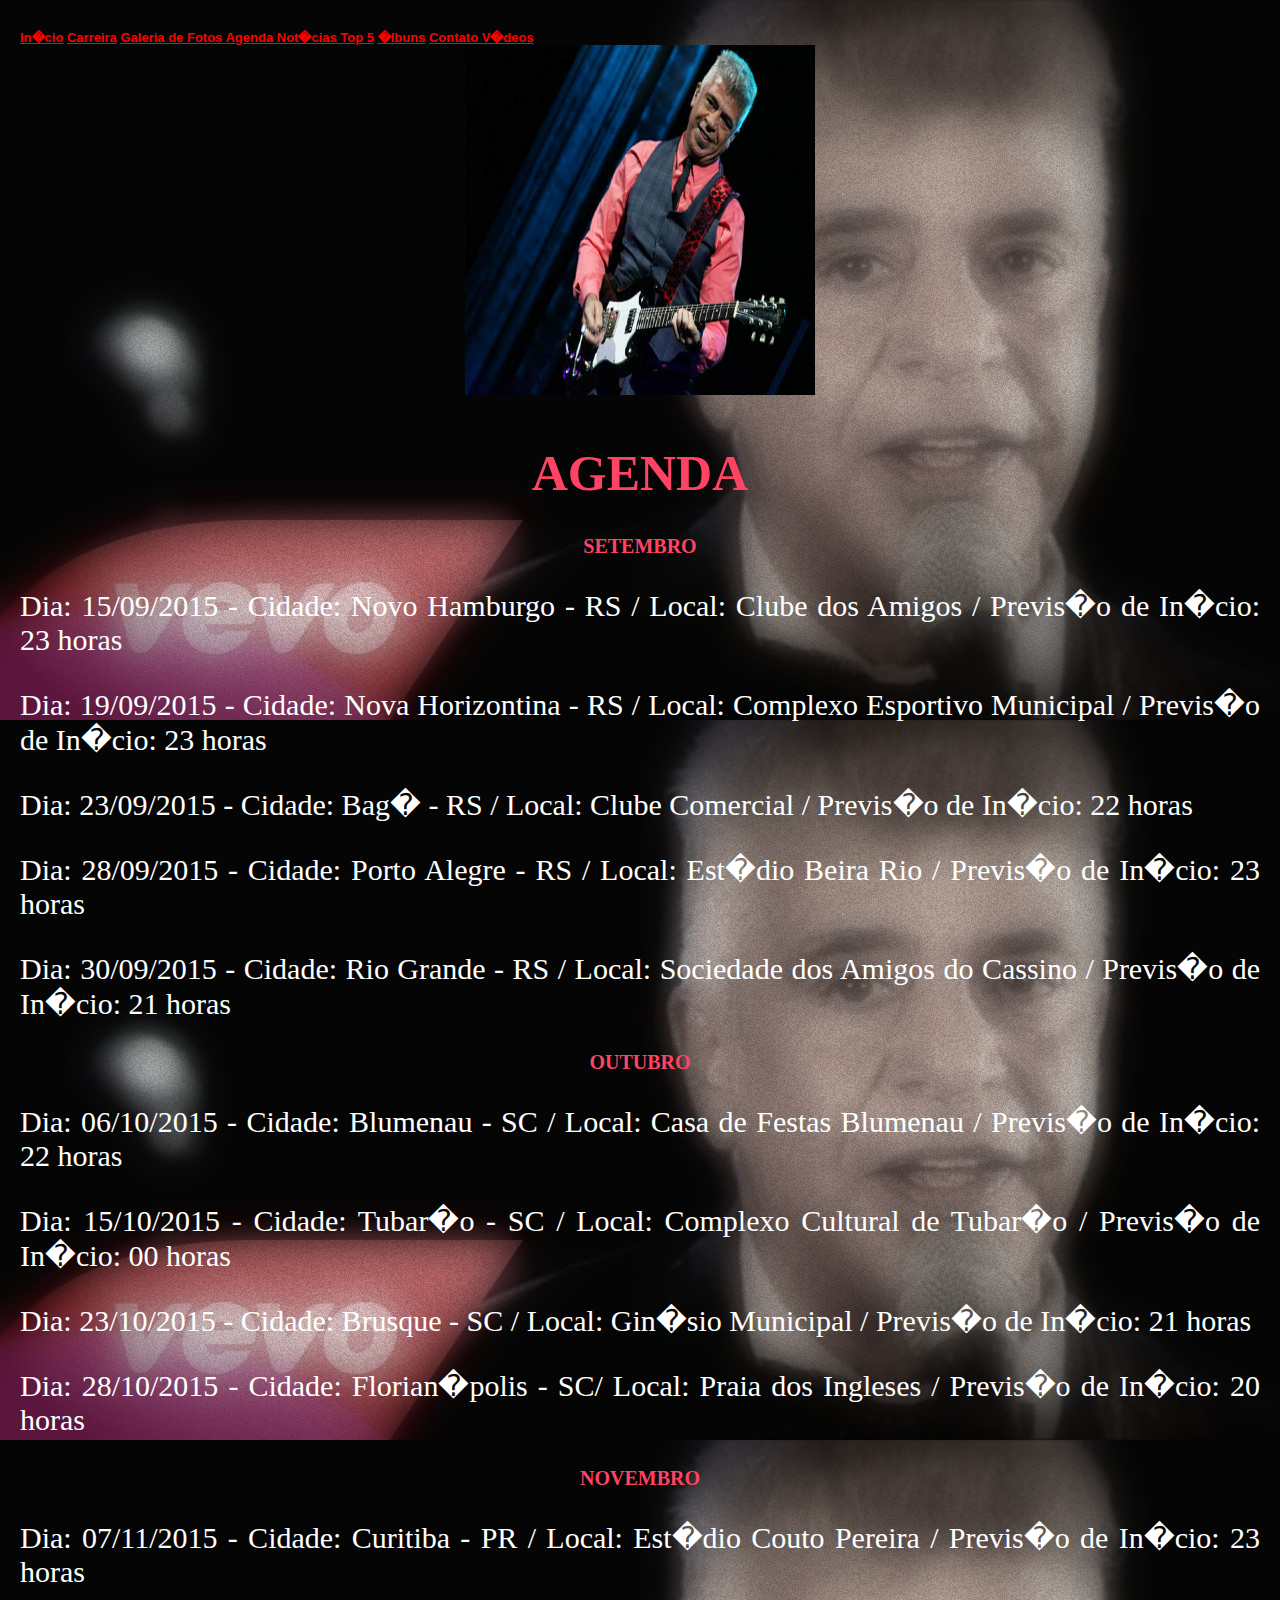
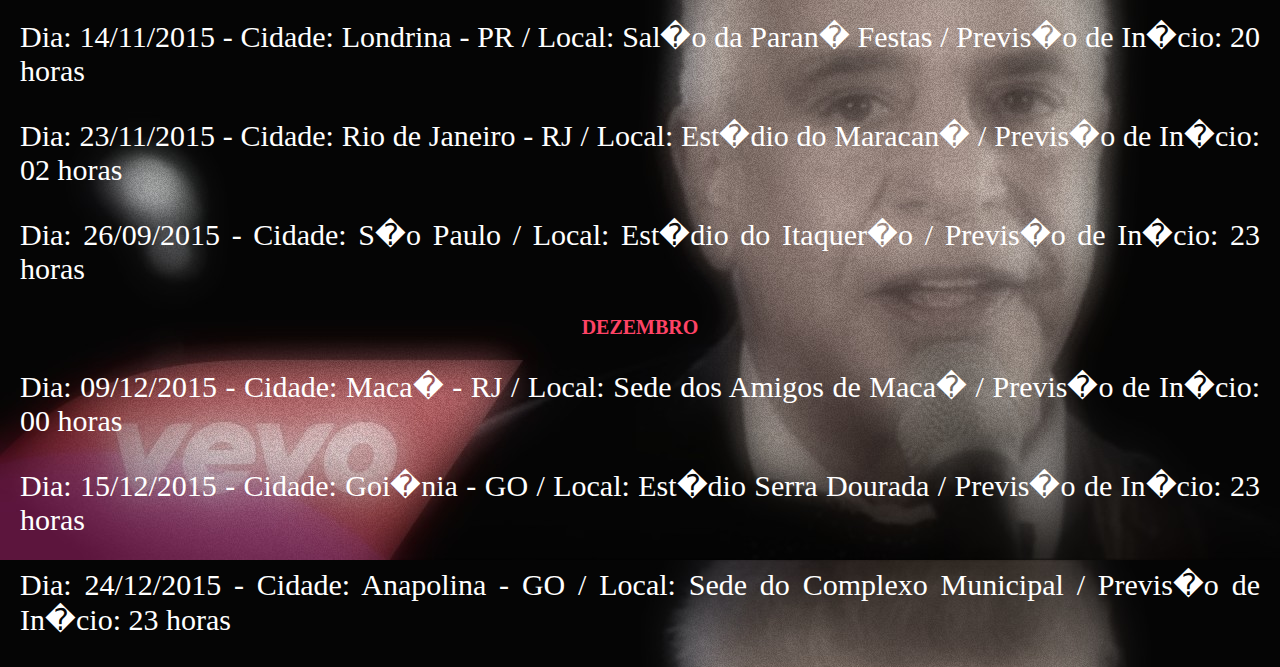
<file: age.html>
<html>


			
	<body background = "vevo.jpg" bgProperties="fixed" background-repeat="no repeat">
		
		<link rel = "stylesheet" type = "text/css"
			href = "estilolulu.css" />


				<a href="index.html">In�cio</a>		
				<a href="car.html">Carreira</a> 
				<a href="gal.html"> Galeria de Fotos </a>
				<a href="age.html"> Agenda </a>
				<a href="not.html" > Not�cias </a>
				<a href="top.html">Top 5</a>
				<a href="alb.html">�lbuns</a>
				<a href="cont.html" > Contato </a>
				<a href="vid.html">V�deos</a>
				
				
		<center> <img src="lulu4.jpg" width="350" height="350" alt="Lulu Santos" />
		

		
		</br>
		</br>
		
		
		
          
												
		<h1> AGENDA </h1>
		
				<align='center'> <script language="JavaScript" src="http://www.artestilo.eu/calendarios/js/26.js"> </align> </script>

		<h3> <font color = "#FE4365" > SETEMBRO </font>   </h3>
		
			<p> Dia: 15/09/2015 - Cidade: Novo Hamburgo - RS / Local: Clube dos Amigos / Previs�o de In�cio: 23 horas </p>
			<p> Dia: 19/09/2015 - Cidade: Nova Horizontina - RS / Local: Complexo Esportivo Municipal / Previs�o de In�cio: 23 horas </p>
			<p> Dia: 23/09/2015 - Cidade: Bag� - RS / Local: Clube Comercial / Previs�o de In�cio: 22 horas </p>
			<p> Dia: 28/09/2015 - Cidade: Porto Alegre - RS / Local: Est�dio Beira Rio / Previs�o de In�cio: 23 horas </p>
			<p> Dia: 30/09/2015 - Cidade: Rio Grande - RS / Local: Sociedade dos Amigos do Cassino / Previs�o de In�cio: 21 horas </p>
			
			
		<h3> <font color = "#FE4365"> OUTUBRO </font> </h3>
		
			<p> Dia: 06/10/2015 - Cidade: Blumenau - SC / Local: Casa de Festas Blumenau / Previs�o de In�cio: 22 horas </p>
			<p> Dia: 15/10/2015 - Cidade: Tubar�o - SC / Local: Complexo Cultural de Tubar�o / Previs�o de In�cio: 00 horas </p>
			<p> Dia: 23/10/2015 - Cidade: Brusque - SC / Local: Gin�sio Municipal / Previs�o de In�cio: 21 horas </p>
			<p> Dia: 28/10/2015 - Cidade: Florian�polis - SC/ Local: Praia dos Ingleses / Previs�o de In�cio: 20 horas </p>
			
			</hr>
		<h3> <font color = "#FE4365"> NOVEMBRO </font> </h3>
		
			<p> Dia: 07/11/2015 - Cidade: Curitiba - PR / Local: Est�dio Couto Pereira / Previs�o de In�cio: 23 horas </p>
			<p> Dia: 14/11/2015 - Cidade: Londrina - PR / Local: Sal�o da Paran� Festas / Previs�o de In�cio: 20 horas </p>
			<p> Dia: 23/11/2015 - Cidade: Rio de Janeiro - RJ / Local: Est�dio do Maracan� / Previs�o de In�cio: 02 horas </p>
			<p> Dia: 26/09/2015 - Cidade: S�o Paulo / Local: Est�dio do Itaquer�o / Previs�o de In�cio: 23 horas </p>
			
			</hr>
		<h3> <font color = "#FE4365"> DEZEMBRO </font> </h3>
		
			<p> Dia: 09/12/2015 - Cidade: Maca� - RJ / Local: Sede dos Amigos de Maca� / Previs�o de In�cio: 00 horas </p>
			<p> Dia: 15/12/2015 - Cidade: Goi�nia - GO / Local: Est�dio Serra Dourada / Previs�o de In�cio: 23 horas </p>
			<p> Dia: 24/12/2015 - Cidade: Anapolina - GO / Local: Sede do Complexo Municipal / Previs�o de In�cio: 23 horas </p>








		
		




</html>
</file>
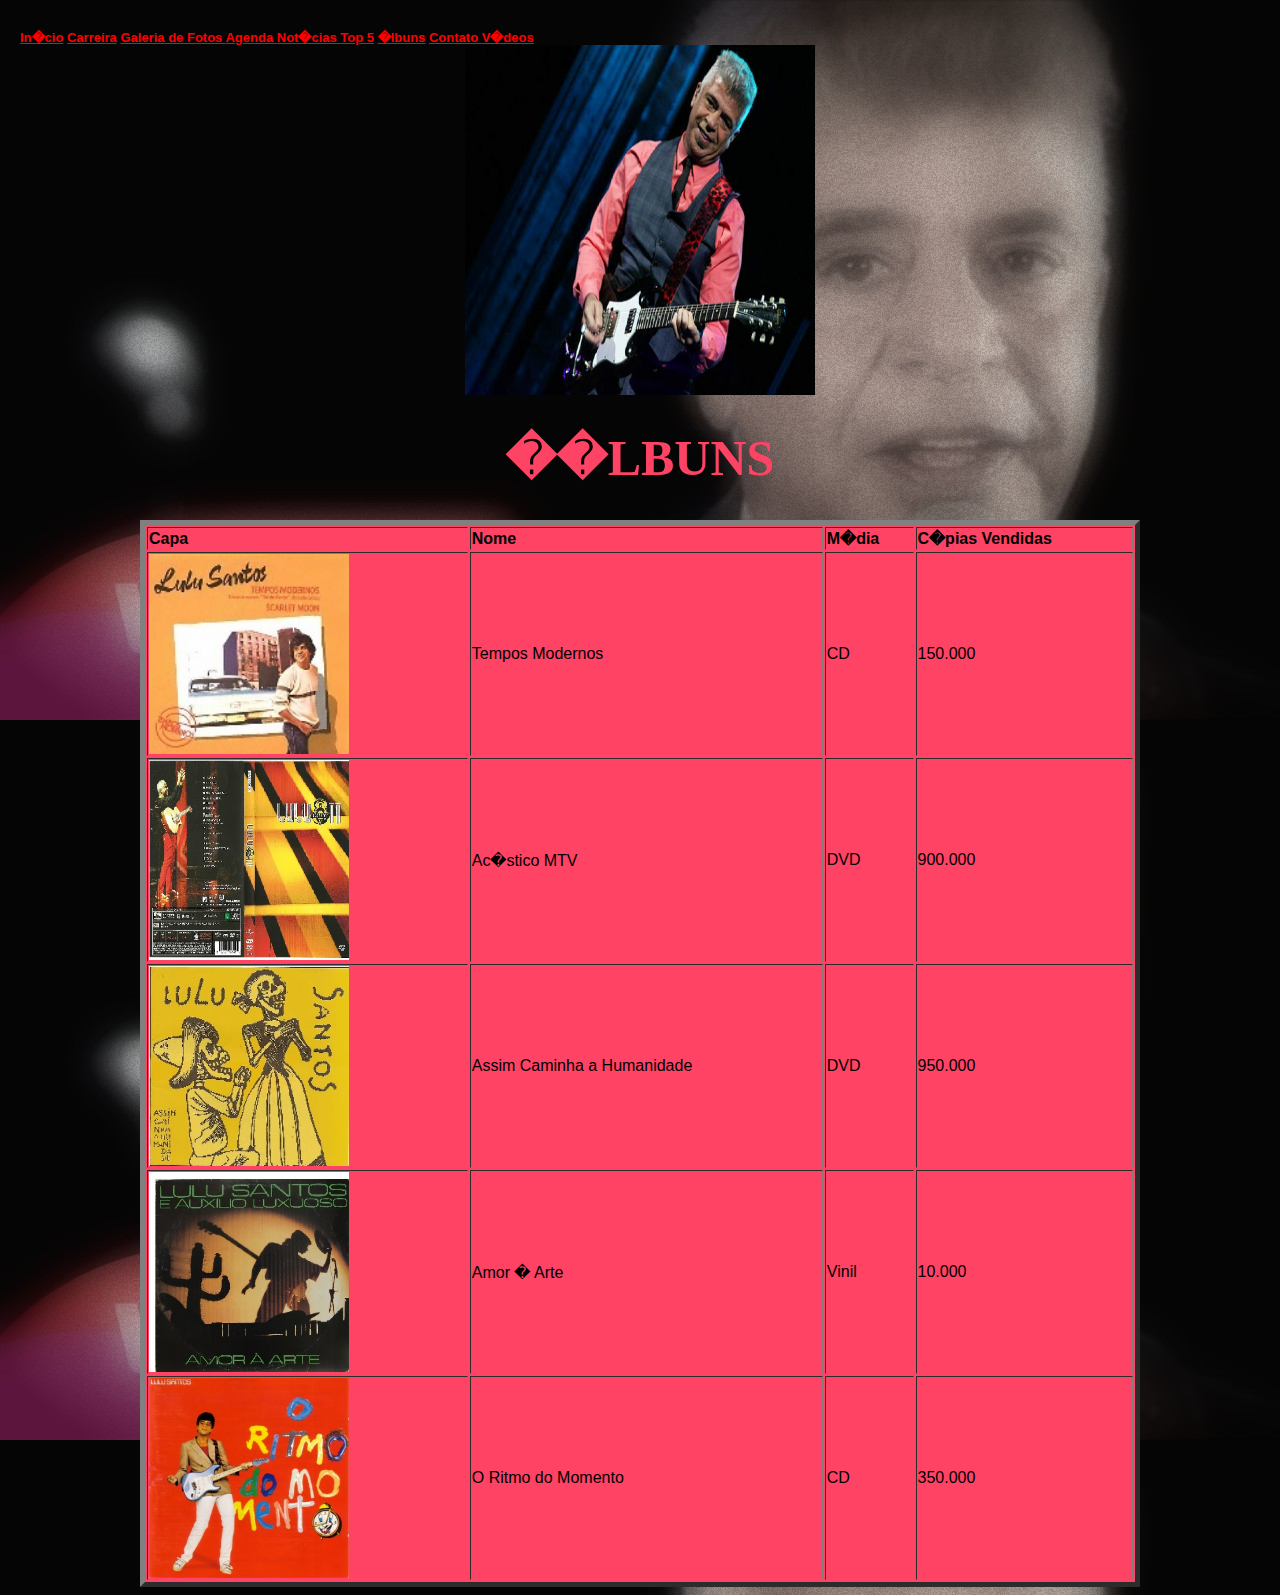
<file: alb.html>
<html>



	<body background = "vevo.jpg" bgProperties="fixed" background-repeat="no repeat">
			
			
<link rel = "stylesheet" type = "text/css"
			href = "estilolulu.css" />
			





<a href="index.html">In�cio</a>		
				<a href="car.html">Carreira</a> 
				<a href="gal.html"> Galeria de Fotos </a>
				<a href="age.html"> Agenda </a>
				<a href="not.html" > Not�cias </a>
				<a href="top.html">Top 5</a>
				<a href="alb.html">�lbuns</a>
				<a href="cont.html" > Contato </a>
				<a href="vid.html">V�deos</a>
				
		<center> <img src="lulu4.jpg" width="350" height="350" alt="Lulu Santos" />
		


<h1> ��LBUNS </h1>
					
														
							<table border = "5" width = "1000px" height = "250px" bgcolor = #FE4365>
							
						<tr>
					

							<td> <b> Capa </b> </td>
							<td> <b> Nome </b> </td>
							<td> <b> M�dia </b> </td>
							<td> <b> C�pias Vendidas </b> </td>


						</tr>
						
						
						<tr>
						
						<td> <img src="tempos.jpg" width="200" height="200" </td>
						<td> Tempos Modernos </td>
						<td> CD </td> 
						<td> 150.000 </td>
						
						</tr>
						
						
						<tr> 
						<td> <img src="acust.jpg" width="200" height="200" </td>
						<td> Ac�stico MTV </td>
						<td> DVD </td>
						<td> 900.000 </td>
						
						</tr>
						
						
						<tr> 
						<td> <img src="assim.jpg" width="200" height="200" </td>
						<td> Assim Caminha a Humanidade </td>
						<td> DVD </td>
						<td> 950.000 </td>
						
						</tr>
						
						<tr>
						<td> <img src="amor.jpg" width="200" height="200" </td>
						<td> Amor � Arte </td>
						<td> Vinil </td>
						<td> 10.000 </td>
						
						</tr>
						<td> <img src="rit.jpg" width="200" height="200" </td>
						<td> O Ritmo do Momento </td>
						<td> CD </td>
						<td> 350.000 </td>
								
									
						</tr>
						
</body>
						
</html>
</file>
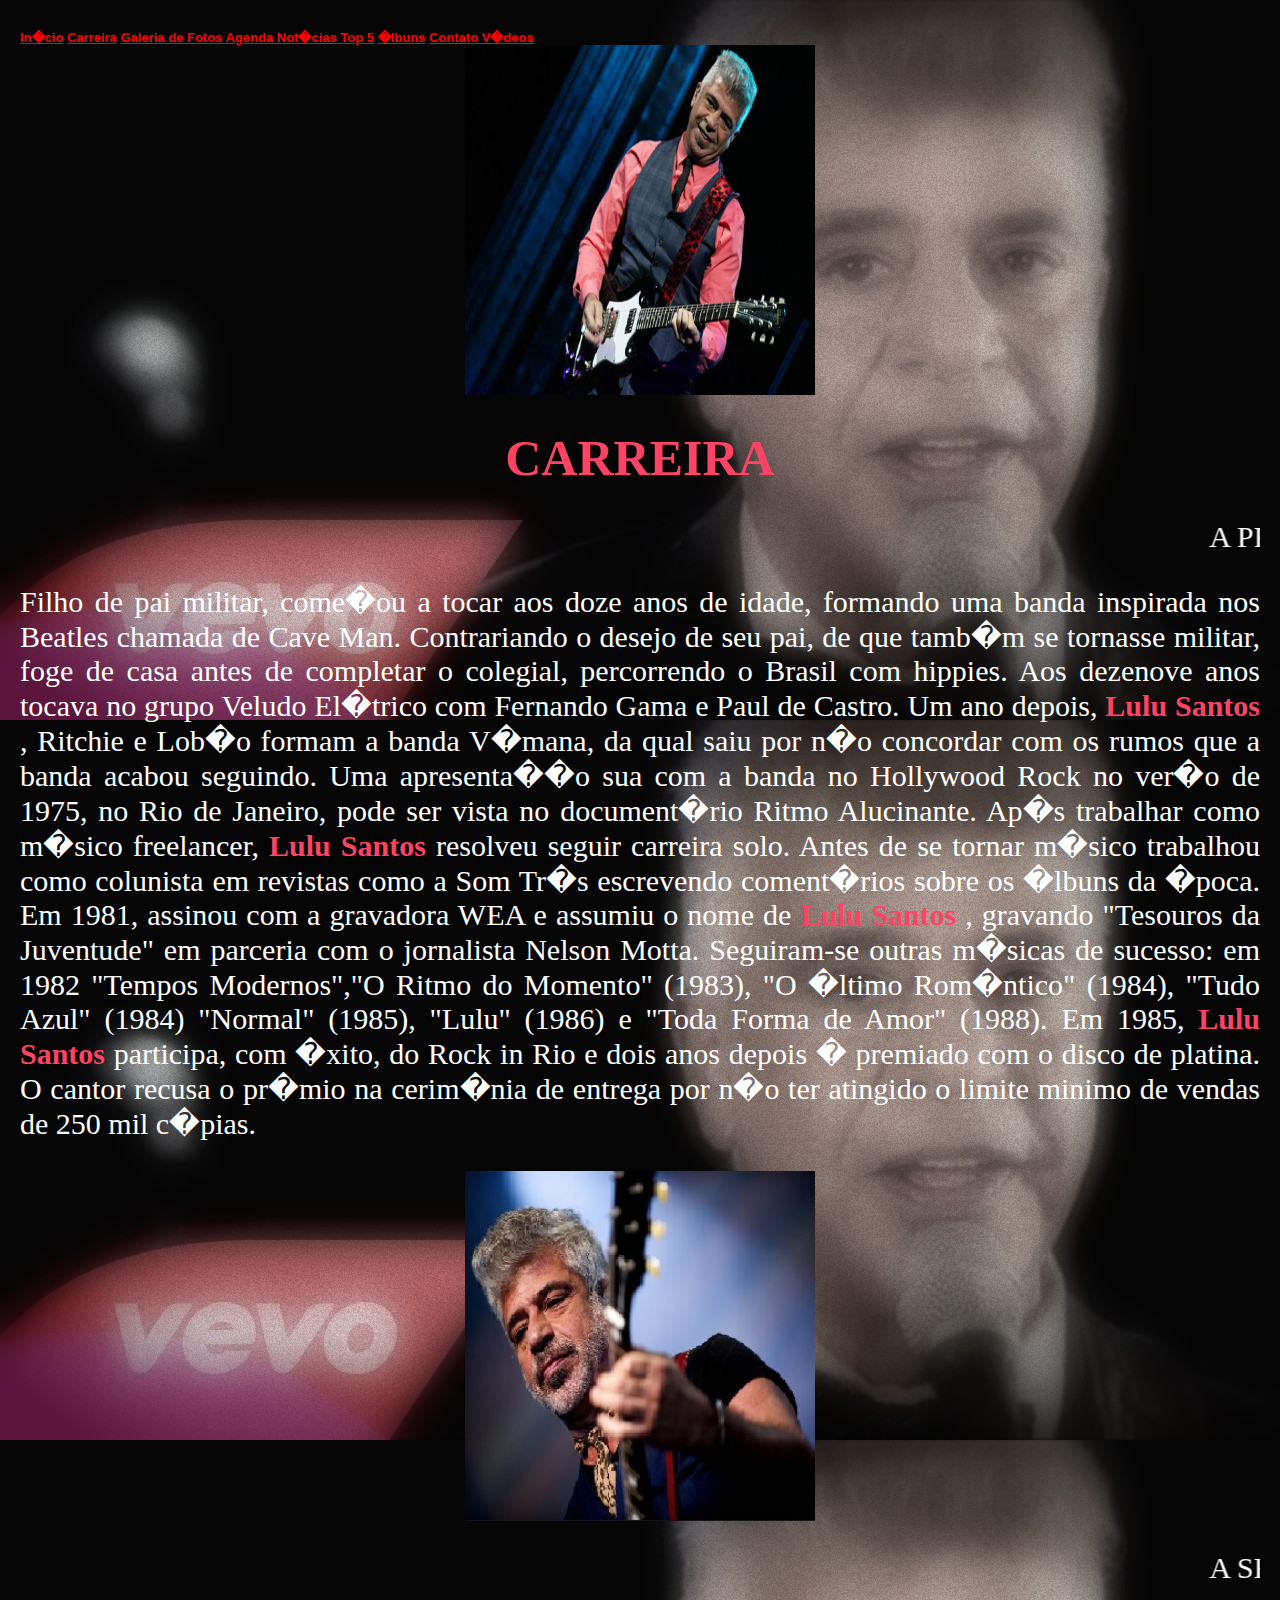
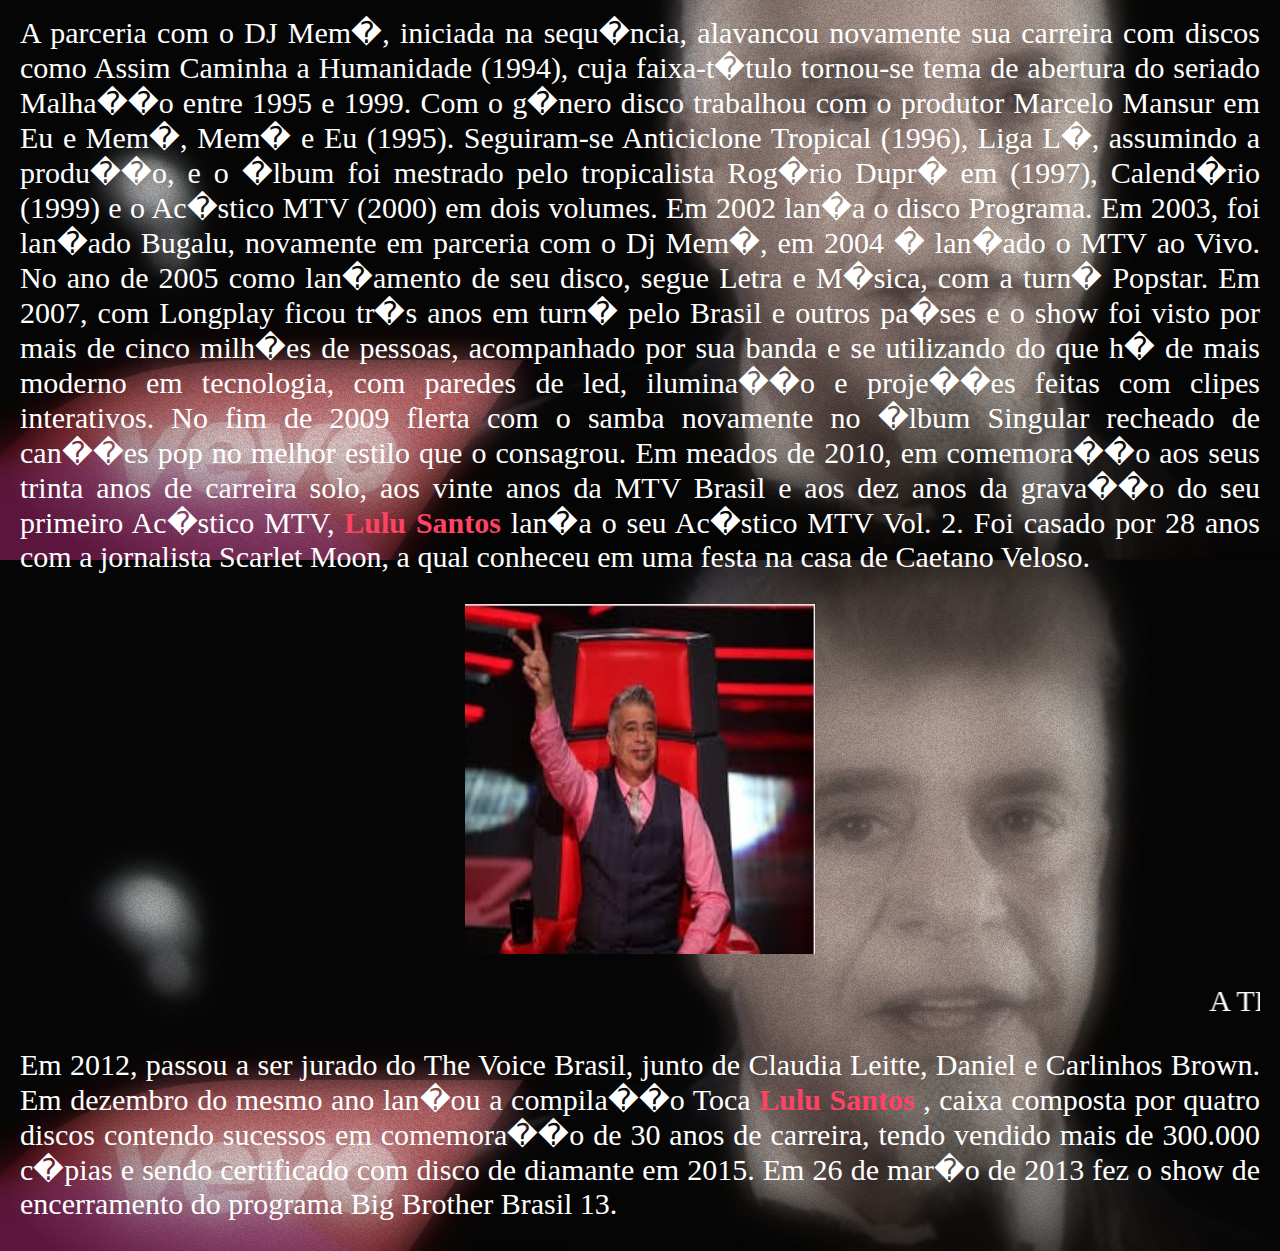
<file: car.html>
<html>

	


	<body background = "vevo.jpg" bgProperties="fixed" background-repeat="no repeat">

<link rel = "stylesheet" type = "text/css"
			href = "estilolulu.css" />
			


	
<a href="index.html">In�cio</a>		
				<a href="car.html">Carreira</a> 
				<a href="gal.html"> Galeria de Fotos </a>
				<a href="age.html"> Agenda </a>
				<a href="not.html" > Not�cias </a>
				<a href="top.html">Top 5</a>
				<a href="alb.html">�lbuns</a>
				<a href="cont.html" > Contato </a>
				<a href="vid.html">V�deos</a>
				
				
		<center> <img src="lulu4.jpg" width="350" height="350" alt="Lulu Santos" />
		



		
							
				
<h1> CARREIRA </h1>

				<p>  <marquee> A PRIMEIRA FASE: </marquee> </p>


				<p> Filho de pai militar, come�ou a tocar aos doze anos de idade, formando uma banda inspirada nos Beatles chamada de Cave Man. 
					Contrariando o desejo de seu pai, de que tamb�m se tornasse militar, foge de casa antes de completar o colegial, percorrendo o Brasil com hippies.
					Aos dezenove anos tocava no grupo Veludo El�trico com Fernando Gama e Paul de Castro. 
					Um ano depois, <span class = "lulu"> Lulu Santos </span> , Ritchie e Lob�o formam a banda V�mana, da qual saiu por n�o concordar
					com os rumos que a banda acabou seguindo. 
					Uma apresenta��o sua com a banda no Hollywood Rock no ver�o de 1975, no Rio de Janeiro, pode ser vista no document�rio Ritmo Alucinante.
					Ap�s trabalhar como m�sico freelancer, <span class = "lulu"> Lulu Santos </span>  resolveu seguir carreira solo.
					Antes de se tornar m�sico trabalhou como colunista em revistas como a Som Tr�s escrevendo coment�rios sobre os �lbuns da �poca.
					Em 1981, assinou com a gravadora WEA e assumiu o nome de <span class = "lulu"> Lulu Santos </span> , gravando "Tesouros da Juventude" em parceria com o jornalista Nelson Motta.
					Seguiram-se outras m�sicas de sucesso: em 1982 "Tempos Modernos","O Ritmo do Momento" (1983), "O �ltimo Rom�ntico" (1984), "Tudo Azul" (1984)
					"Normal" (1985), "Lulu" (1986) e "Toda Forma de Amor" (1988). 
					Em 1985, <span class = "lulu"> Lulu Santos </span> participa, com �xito, do Rock in Rio e dois anos depois � premiado com o disco de platina.
					O cantor recusa o pr�mio na cerim�nia de entrega por n�o ter atingido o limite minimo de vendas de 250 mil c�pias. </p>
				
				<center> <img src="fotolulu.jpg" width="350" height="350"
	
				
				
				
				</hr>
				
				<p>  <marquee> A SEGUNDA FASE: </marquee> </p>

				
				<p>  A parceria com o DJ Mem�, iniciada na sequ�ncia, alavancou novamente sua carreira com discos como Assim Caminha a Humanidade (1994),
					cuja faixa-t�tulo tornou-se tema de abertura do seriado Malha��o entre 1995 e 1999. 
					Com o g�nero disco trabalhou com o produtor Marcelo Mansur em Eu e Mem�, Mem� e Eu (1995).
					Seguiram-se Anticiclone Tropical (1996), Liga L�, assumindo a produ��o, e o �lbum foi mestrado pelo tropicalista Rog�rio Dupr� em (1997),
					Calend�rio (1999) e o Ac�stico MTV (2000) em dois volumes.
					Em 2002 lan�a o disco Programa. Em 2003, foi lan�ado Bugalu, novamente em parceria com o Dj Mem�, em 2004 � lan�ado o MTV ao Vivo. 
					No ano de 2005 como lan�amento de seu disco, segue Letra e M�sica, com a turn� Popstar. 
					Em 2007, com Longplay ficou tr�s anos em turn� pelo Brasil e outros pa�ses e o show foi visto por mais de cinco milh�es de pessoas,
					acompanhado por sua banda e se utilizando do que h� de mais moderno em tecnologia, com paredes de led,
					ilumina��o e proje��es feitas com clipes interativos.
					No fim de 2009 flerta com o samba novamente no �lbum Singular recheado de can��es pop no melhor estilo que o consagrou. 
					Em meados de 2010, em comemora��o aos seus trinta anos de carreira solo, aos vinte anos da MTV Brasil e aos dez anos da grava��o do
					seu primeiro Ac�stico MTV, <span class = "lulu"> Lulu Santos </span> lan�a o seu Ac�stico MTV Vol. 2.
					Foi casado por 28 anos com a jornalista Scarlet Moon, a qual conheceu em uma festa na casa de Caetano Veloso. </p>

 				<center> <img src="luluthe.jpg" width="350" height="350"
				
				</hr> 
				
				<p>  <marquee> A TERCEIRA FASE: </marquee> </p>

				
				<p> Em 2012, passou a ser jurado do The Voice Brasil, junto de Claudia Leitte, Daniel e Carlinhos Brown.
					Em dezembro do mesmo ano lan�ou a compila��o Toca <span class = "lulu">  Lulu Santos </span>, caixa composta por quatro discos contendo 
					sucessos em comemora��o de 30 anos de carreira, tendo vendido mais de 300.000 c�pias e sendo certificado com disco de diamante em 2015.
					Em 26 de mar�o de 2013 fez o show de encerramento do programa Big Brother Brasil 13. </p>



</body>


	
</html>
</file>
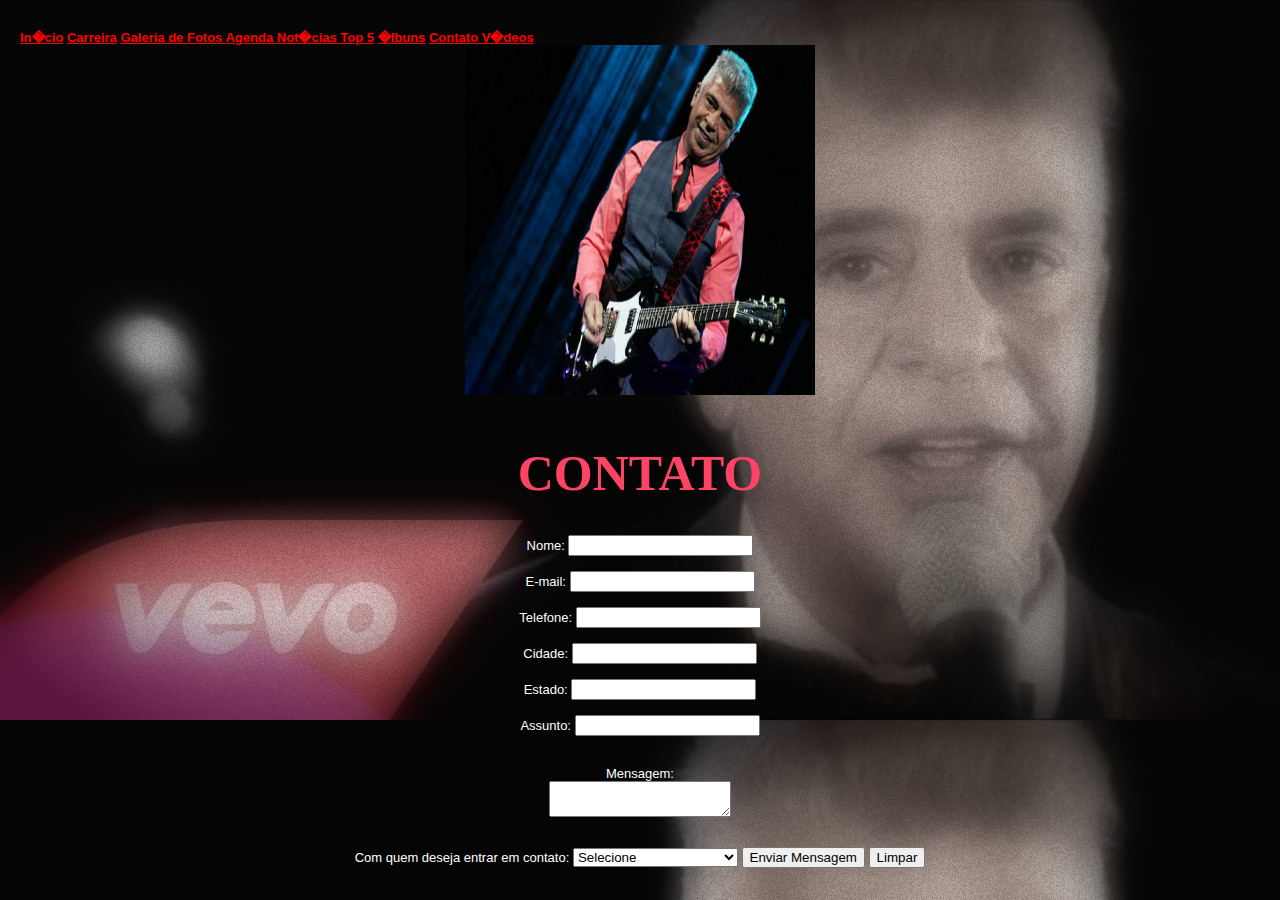
<file: cont.html>
<html>



	<body background = "vevo.jpg" bgProperties="fixed" background-repeat="no repeat">
			

			
			<link rel = "stylesheet" type = "text/css"
			href = "estilolulu.css" />

		
		
		


				<a href="index.html">In�cio</a>		
				<a href="car.html">Carreira</a> 
				<a href="gal.html"> Galeria de Fotos </a>
				<a href="age.html"> Agenda </a>
				<a href="not.html" > Not�cias </a>
				<a href="top.html">Top 5</a>
				<a href="alb.html">�lbuns</a>
				<a href="cont.html" > Contato </a>
				<a href="vid.html">V�deos</a>
				
		<center> <img src="lulu4.jpg" width="350" height="350" alt="Lulu Santos" />
		

		</br>
		</br>
	
		<h1> CONTATO </h1>
		
																<form action = "cont2.html">
												
																<font color = "white" > Nome: </font> <input type = "text" required id = "txtMensagem" /> <br />
																</br>
																
																<font color = "white" > E-mail: </font> <input type = "text" id = "txtEmail"  /> <br />
																</br>
																
																<font color = "white" > Telefone: </font> <input type = "text" required id = "txtData" /> <br />
																</br>
																
																<font color = "white" > Cidade: </font> <input type = "text" required id = "txtData" /> <br />
																</br>
																
																<font color = "white" > Estado: </font> <input type = "text" required id = "txtData" /> <br />
																</br>
																
																<font color = "white" > Assunto: </font> <input type = "text" required id = "txtData" /> <br />
																</br>
																</br>
																
																<font color = "white" > Mensagem: </font>
																</br>
																				
																<textarea></textarea><br/>

																
																</br>
																</br>
															
																
																<font color = "white" > Com quem deseja entrar em contato: </font>
				
																</hr> 
				
																<select id = "selSite">
				
																<option> <font color = "white" > Selecione </font> </option>
																<option> <font color = "white" > F� Clube </font> </option>
																<option> <font color = "white" > Shows </font> </option>
																<option> <font color = "white" > Produ��o </font></option>
																<option> <font color = "white" > Assessoria de Imprensa </font> </option>

				
																</select>
		
		
																		<input type = "submit" value = "Enviar Mensagem" />
																		<input type = "reset" value = "Limpar" />
		
		
		
																	</form>

		
		
		
		
		
		
		
		
		
		
		
		</body>









		
		
		
		
		
		
		</body>
		












</html>
</file>
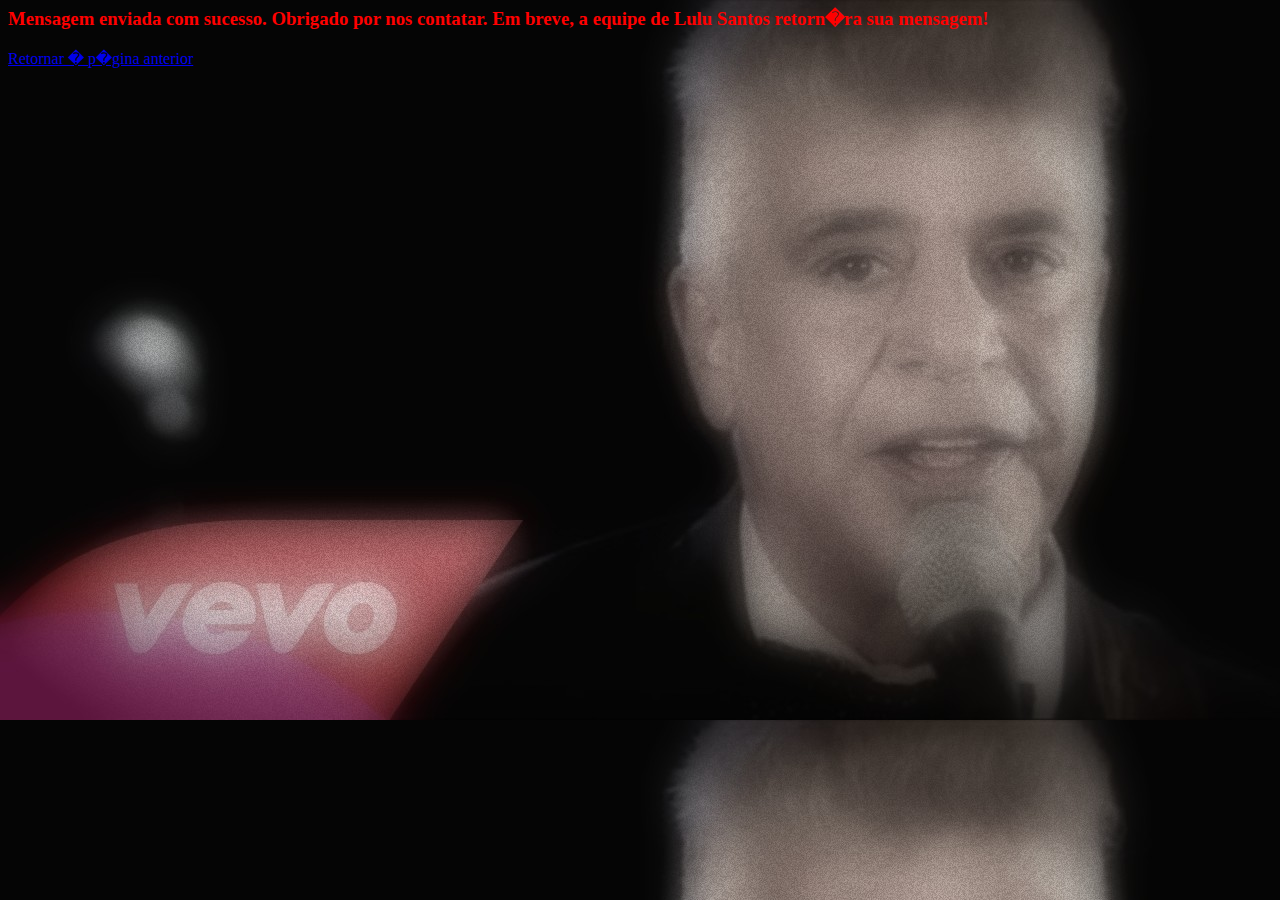
<file: cont2.html>
<html>



		<body background = "vevo.jpg">

		
		<h3> <font color = "red">  <b> Mensagem enviada com sucesso. Obrigado por nos contatar. Em breve, a equipe de <span class = "lulu"> Lulu Santos </span> retorn�ra sua mensagem! </font> </b>  </h3>
			<a href = "cont.html">Retornar � p�gina anterior </a>
		
		
	

		<!--
		
		<center> <img src="lulu8.jpg" width="250" height="250" alt="Lulu Santos" />

-->
		
		


		
		
		
		
		
		
		
		
		
		</body>
		








</html>
</file>
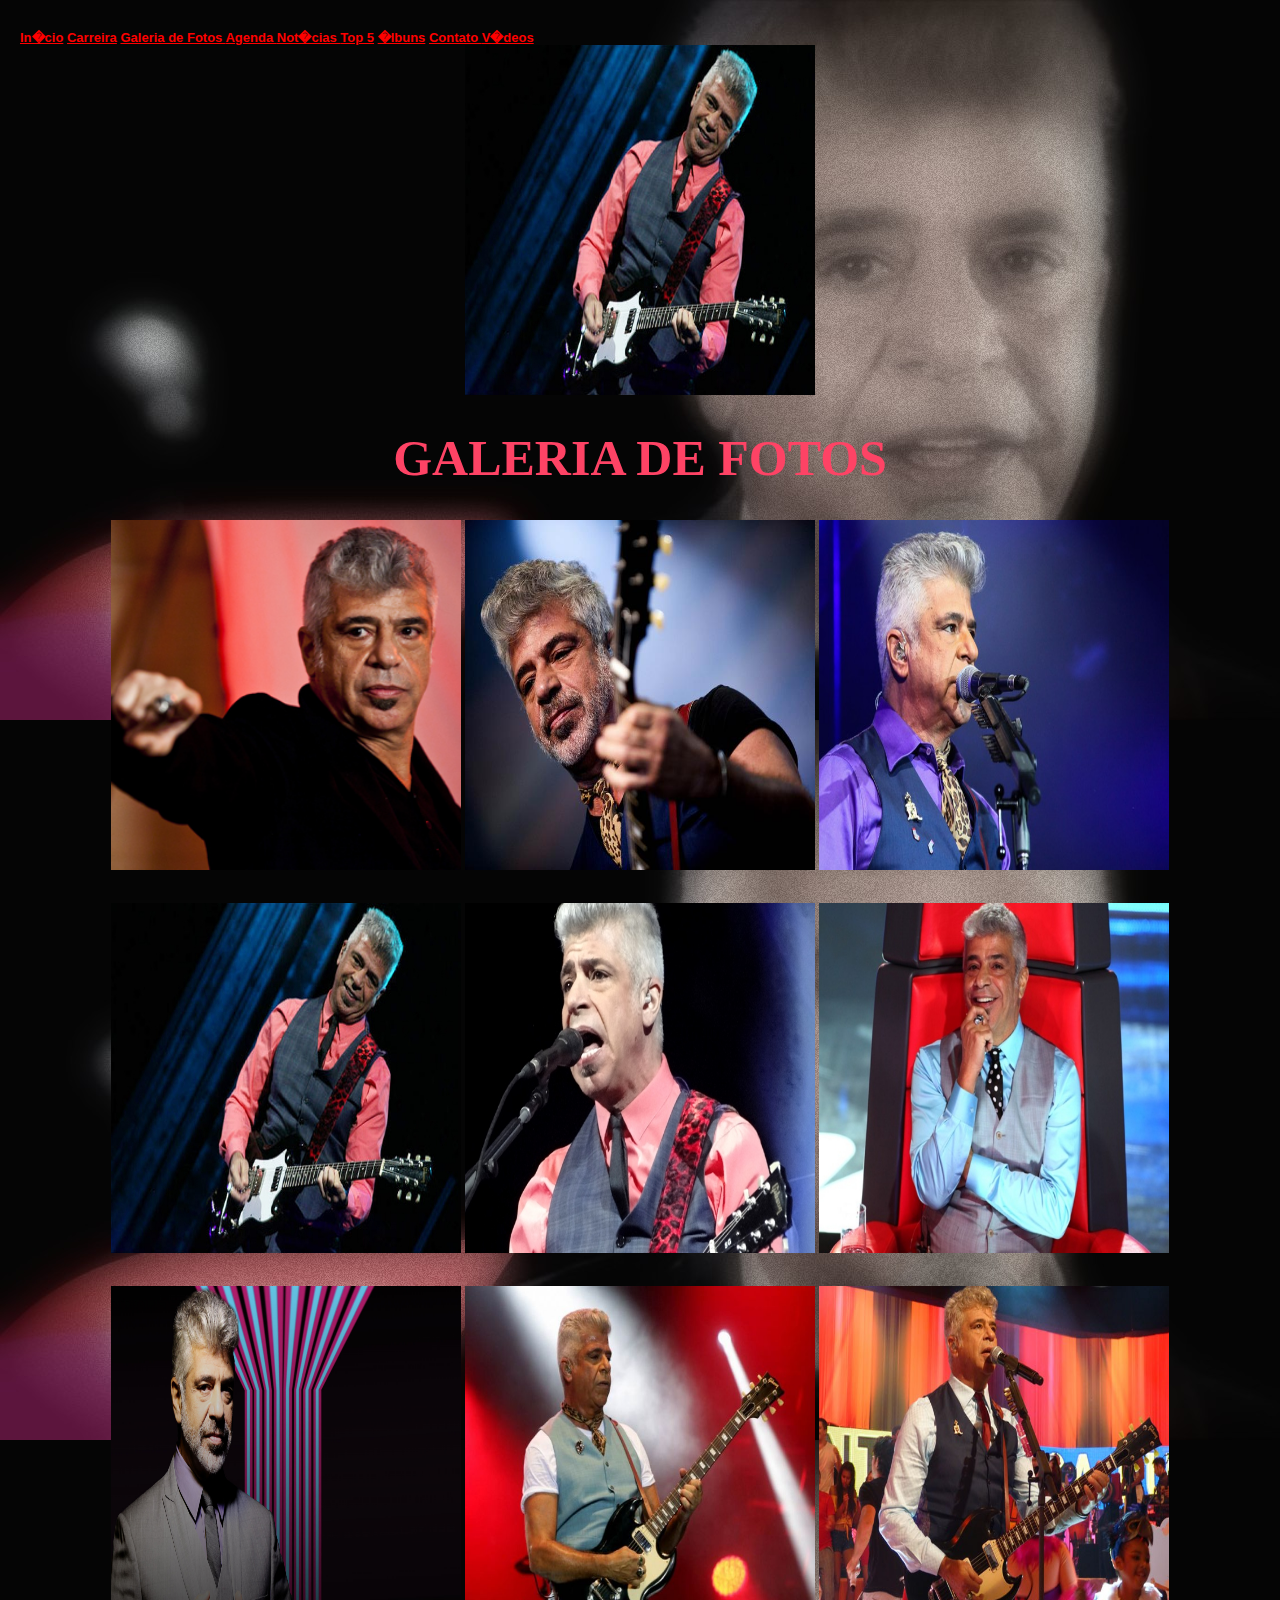
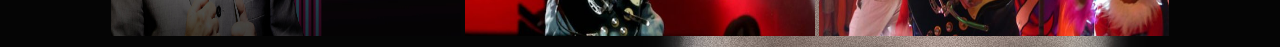
<file: gal.html>
<html>




	<body background = "vevo.jpg" bgProperties="fixed" background-repeat="no repeat">
			
			
			<link rel = "stylesheet" type = "text/css"
			href = "estilolulu.css" />
	
		


<a href="index.html">In�cio</a>		
				<a href="car.html">Carreira</a> 
				<a href="gal.html"> Galeria de Fotos </a>
				<a href="age.html"> Agenda </a>
				<a href="not.html" > Not�cias </a>
				<a href="top.html">Top 5</a>
				<a href="alb.html">�lbuns</a>
				<a href="cont.html" > Contato </a>
				<a href="vid.html">V�deos</a>
				
		<center> <img src="lulu4.jpg" width="350" height="350" alt="Lulu Santos" />
		
		
		
		
		
		
		
		
		
		<h1> GALERIA DE FOTOS </h1>
		
		
		<img src = "lulu1.jpg" width="350" height="350" alt="Lulu Santos" />
		<img src = "lulu2.jpg" width="350" height="350" alt="Lulu Santos" />
		<img src = "lulu3.jpg" width="350" height="350" alt="Lulu Santos" />
		</br>
		</br>
		</br>
		
		<img src = "lulu4.jpg" width="350" height="350" alt="Lulu Santos" />
		<img src = "lulu5.jpg" width="350" height="350" alt="Lulu Santos" />
		<img src = "lulu6.jpg" width="350" height="350" alt="Lulu Santos" />
		</br>
		</br>
		</br>
		
		<img src = "lulu7.jpg" width="350" height="350" alt="Lulu Santos" />
	    <img src = "lulu8.jpg" width="350" height="350" alt="Lulu Santos" />
		<img src = "lulu9.jpg" width="350" height="350" alt="Lulu Santos" />








		
		
		
		

			
		
		





		</body>









</html>
</file>
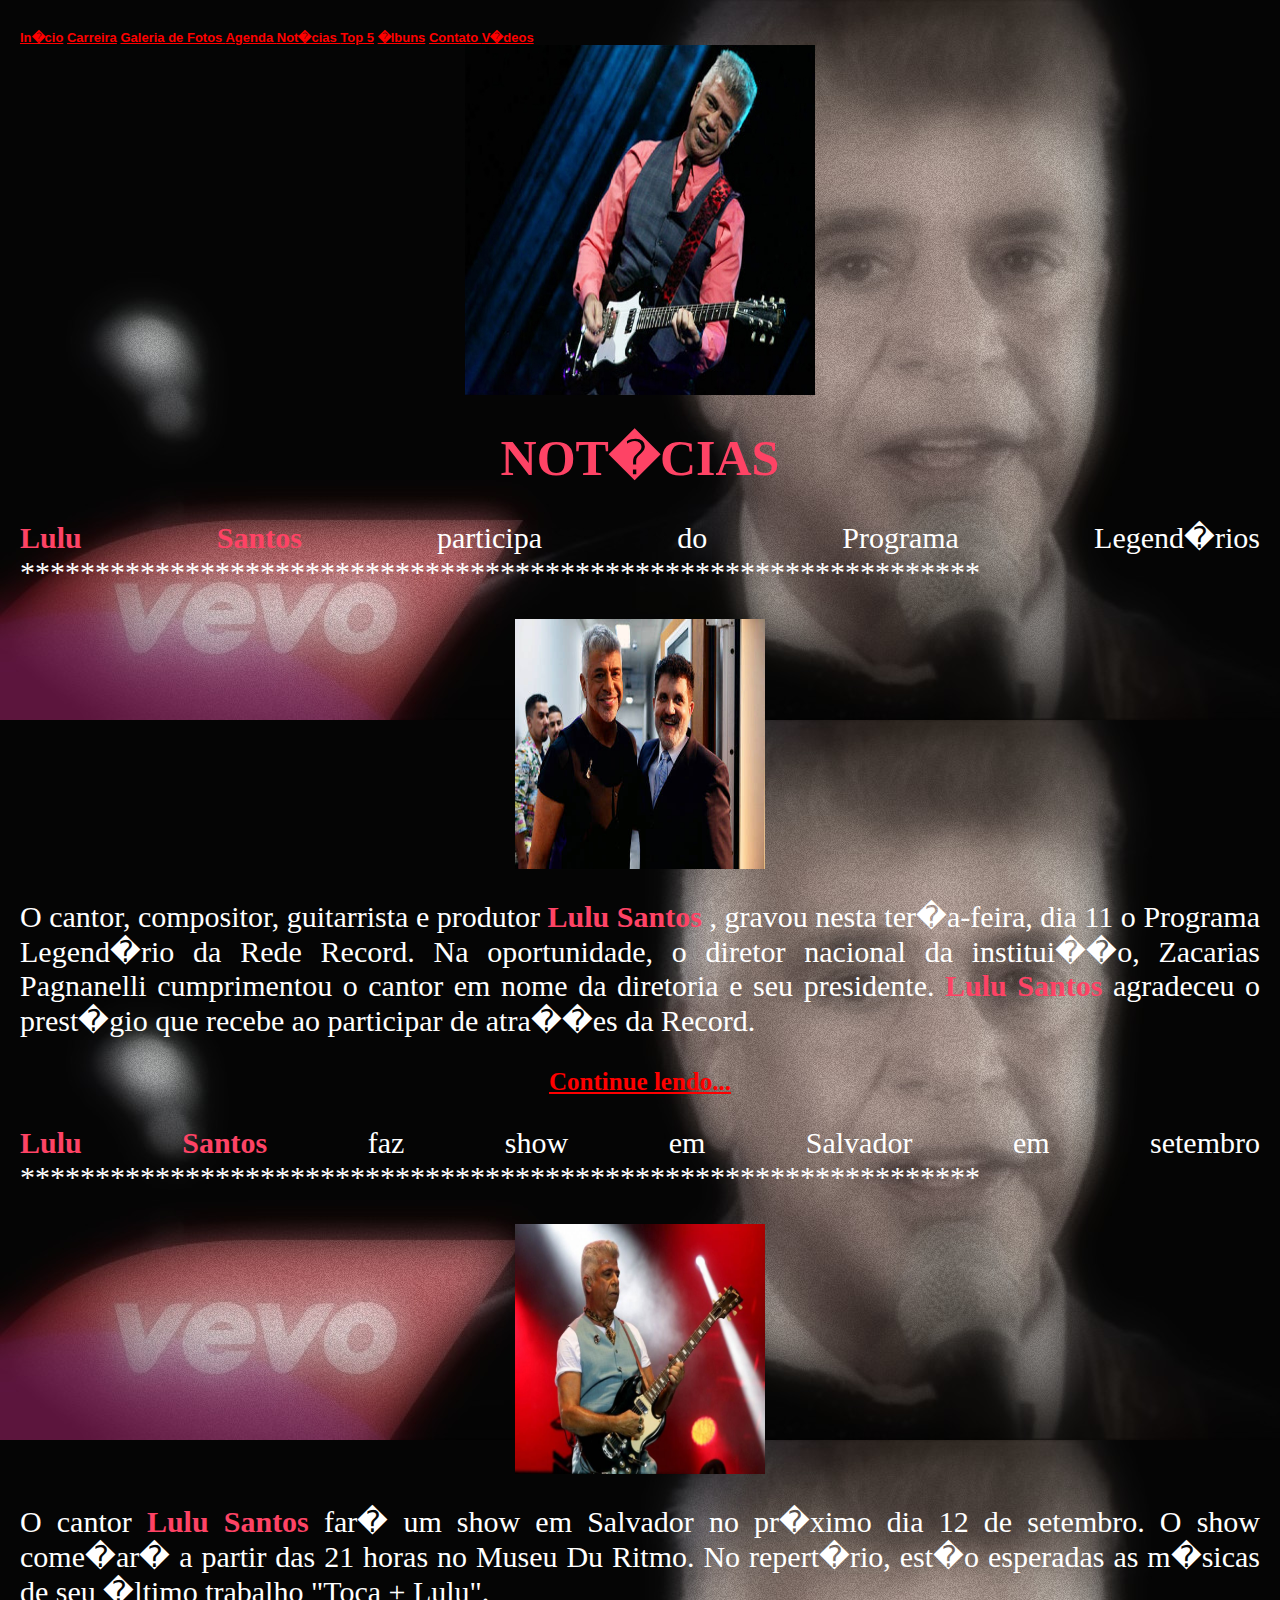
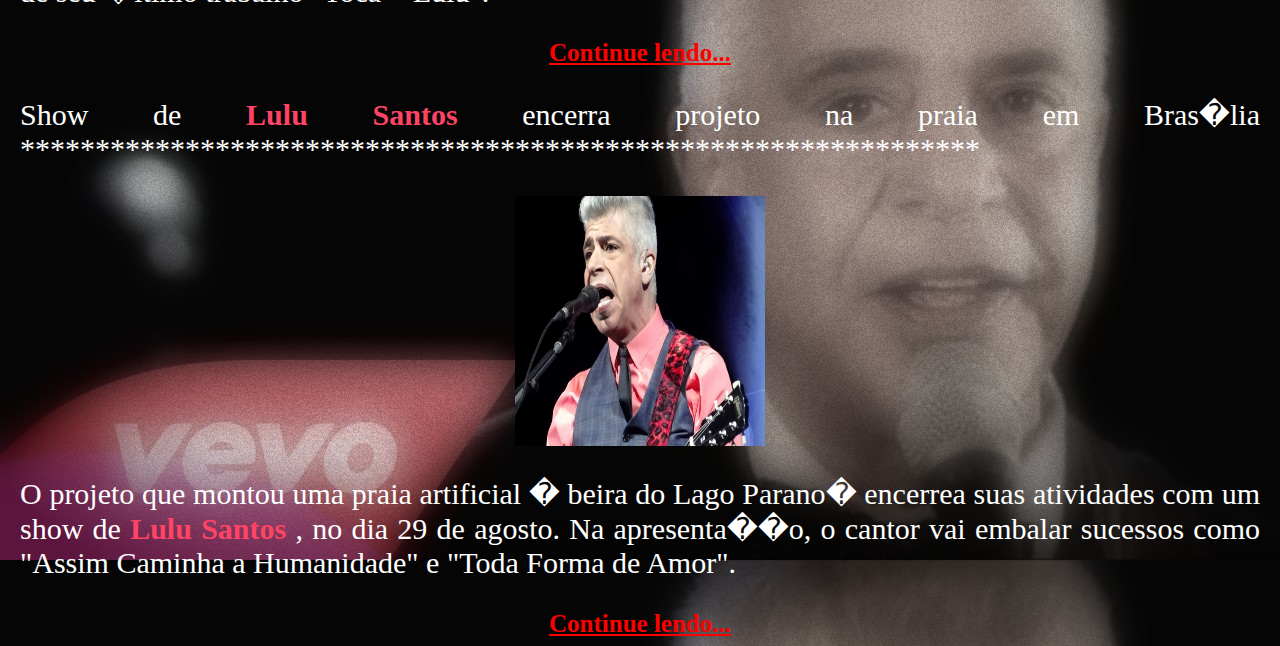
<file: not.html>
<html>


	
	<body background = "vevo.jpg" bgProperties="fixed" background-repeat="no repeat">
			
	
		
		<link rel = "stylesheet" type = "text/css"
			href = "estilolulu.css" />
		


<a href="index.html">In�cio</a>		
				<a href="car.html">Carreira</a> 
				<a href="gal.html"> Galeria de Fotos </a>
				<a href="age.html"> Agenda </a>
				<a href="not.html" > Not�cias </a>
				<a href="top.html">Top 5</a>
				<a href="alb.html">�lbuns</a>       
				<a href="cont.html" > Contato </a>
				<a href="vid.html">V�deos</a>
				
				
		<center> <img src="lulu4.jpg" width="350" height="350" alt="Lulu Santos" />
		


		
		<h1> NOT�CIAS </h1>
				
				<div class = "not">
			
				<p align= "center"> <span class = "lulu"> Lulu Santos </span> participa do Programa Legend�rios **************************************************************** </p>
				 <img src="legend.jpg" width="250" height="250" alt="Lulu Santos" /> 		
				 
				<p align= "left"> O cantor, compositor, guitarrista e produtor <span class = "lulu"> Lulu Santos </span>, gravou nesta ter�a-feira, dia 11 o Programa Legend�rio da Rede Record.
														Na oportunidade, o diretor nacional da institui��o, Zacarias Pagnanelli cumprimentou o cantor em nome da diretoria e seu presidente. <span class = "lulu">  Lulu Santos </span> agradeceu o prest�gio que recebe ao participar de atra��es da Record. </p>
				<a href = "http://entretenimento.r7.com/famosos-e-tv/lulu-santos-participa-do-programa-legendarios-12082015">  <b>  Continue lendo...  </b> </a>
				
					
				</hr>
				
				<p align= "left"> <span class = "lulu"> Lulu Santos </span> faz show em Salvador em setembro ****************************************************************  </p>
				<img src="lulu8.jpg" width="250" height="250" alt="Lulu Santos" /> 				
				<p align= "left"> O cantor <span class = "lulu"> Lulu Santos </span> far� um show em Salvador no pr�ximo dia 12 de setembro. O show come�ar� a partir das 21 horas no Museu Du Ritmo. No repert�rio, est�o esperadas as m�sicas de seu �ltimo trabalho "Toca + Lulu".  </p>
				<a href = "http://noticias.r7.com/bahia/lulu-santos-faz-show-em-salvador-no-dia-12-de-setembro-13082015" > <b> Continue lendo... </b> </a>
				
				</hr>
				
				<p align= "center"> Show de <span class = "lulu"> Lulu Santos </span> encerra projeto na praia em Bras�lia ****************************************************************  </p>
				<img src="lulu5.jpg" width="250" height="250" alt="Lulu Santos" /> 
				<p align= "left" > O projeto que montou uma praia artificial � beira do Lago Parano� encerrea suas atividades com um show de <span class = "lulu"> Lulu Santos </span>, no dia 29 de agosto.
														  Na apresenta��o, o cantor vai embalar sucessos como "Assim Caminha a Humanidade" e "Toda Forma de Amor". </p>
				<a href = "http://noticias.r7.com/distrito-federal/show-de-lulu-santos-encerra-projeto-na-praia-em-brasilia-14082015" > <b> Continue lendo... </b> </a>

				
				</div>
		
		</body>

















</html>
</file>
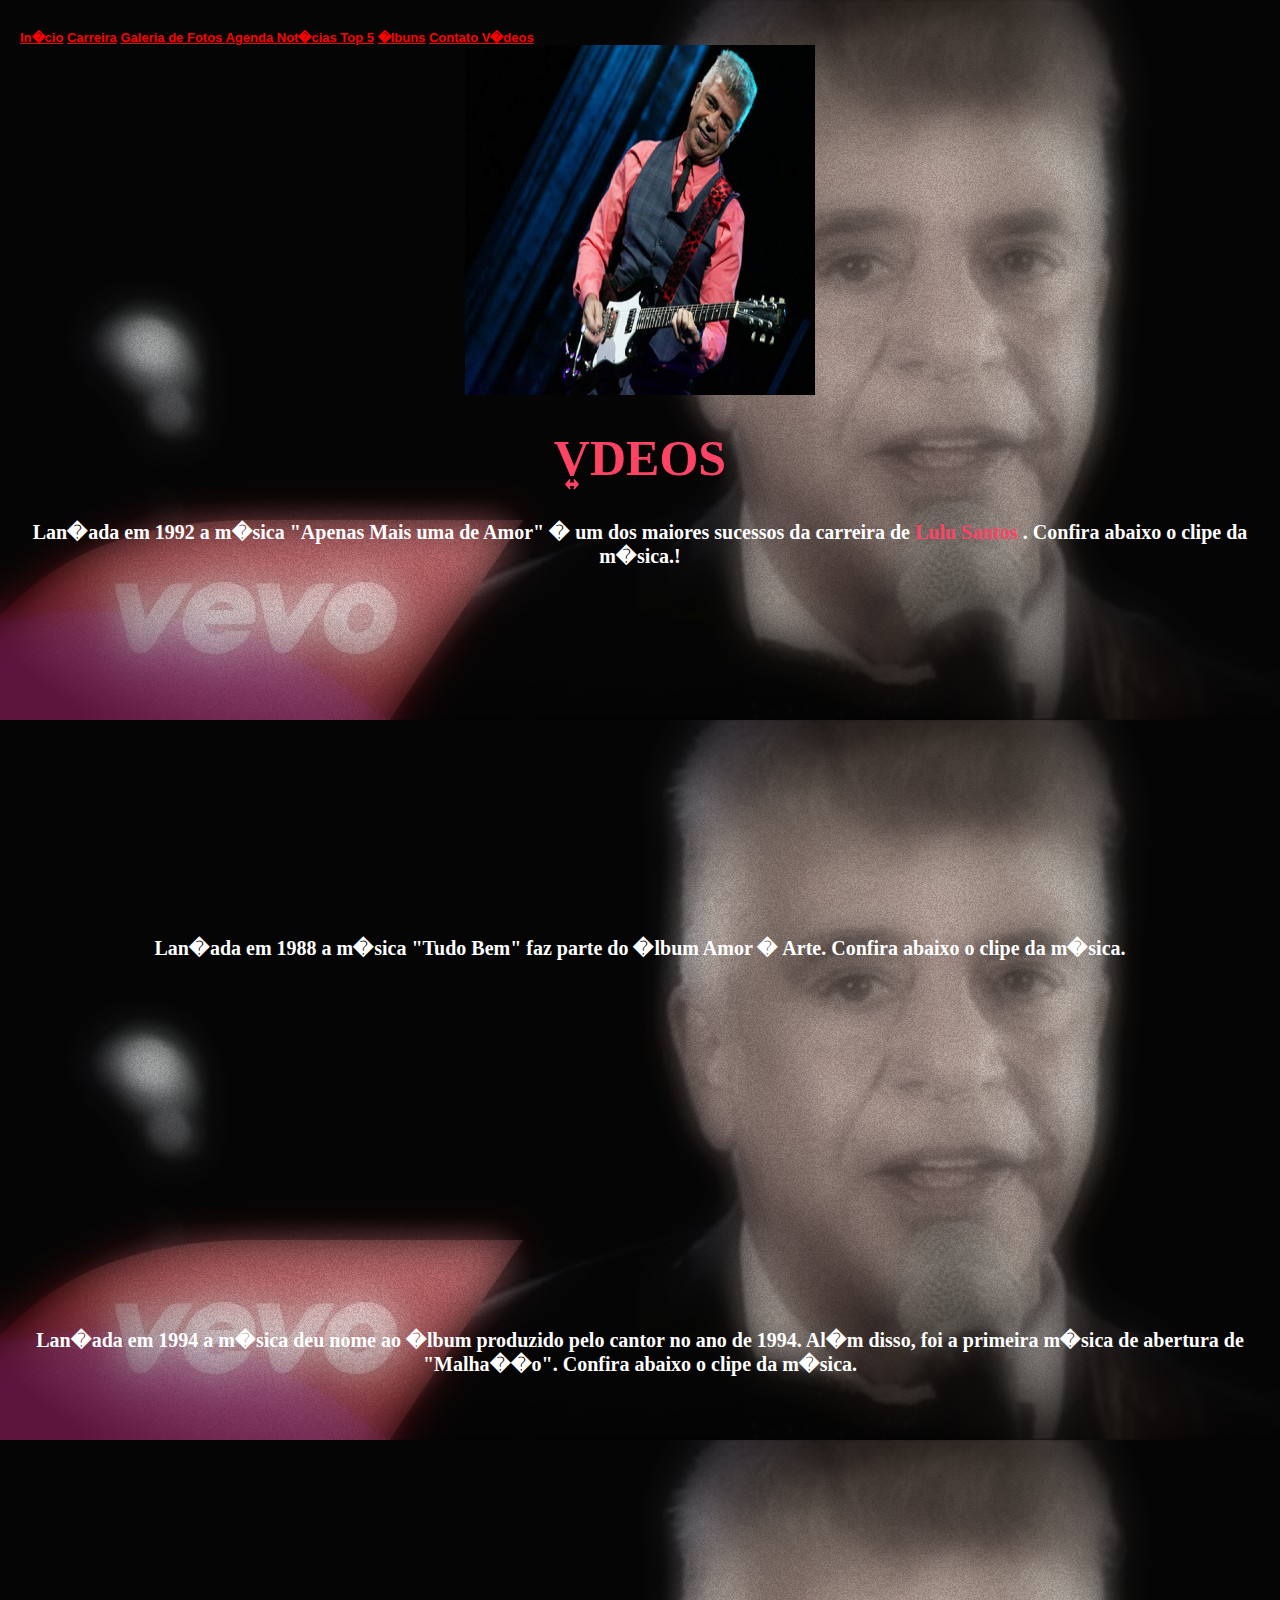
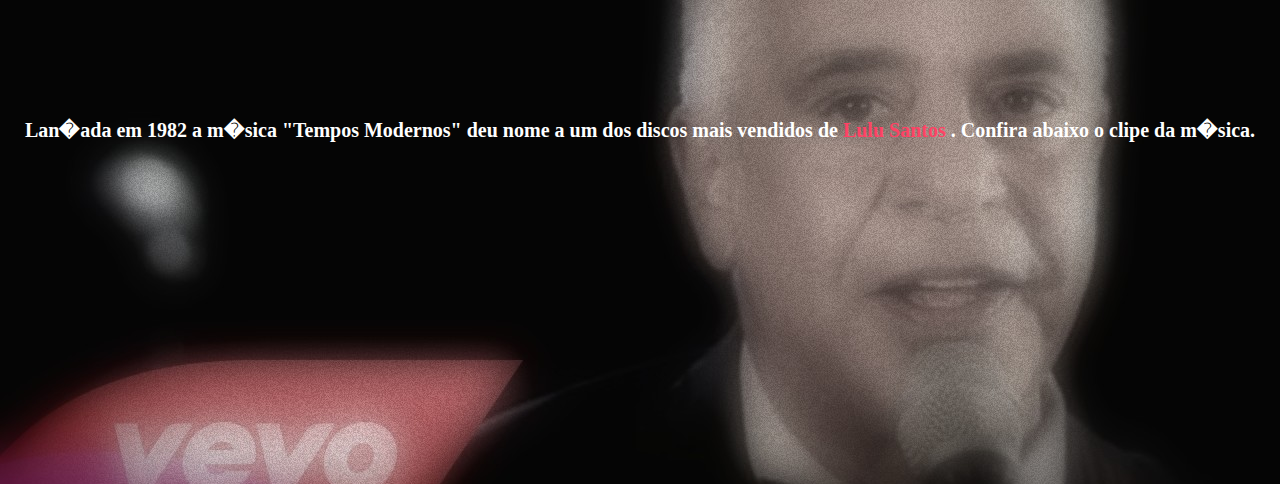
<file: vid.html>
<html>


	<body background = "vevo.jpg" bgProperties="fixed" background-repeat="no repeat">
			
			<link rel = "stylesheet" type = "text/css"
			href = "estilolulu.css" />





<a href="index.html">In�cio</a>		


				<a href="car.html">Carreira</a> 
				<a href="gal.html"> Galeria de Fotos </a>
				<a href="age.html"> Agenda </a>
				<a href="not.html" > Not�cias </a>
				<a href="top.html">Top 5</a>
				<a href="alb.html">�lbuns</a>
				<a href="cont.html" > Contato </a>
				<a href="vid.html">V�deos</a>

		<center> <img src="lulu4.jpg" width="350" height="350" alt="Lulu Santos" />
		





<h1> V͍DEOS </h1>

			<h4> Lan�ada em 1992 a m�sica "Apenas Mais uma de Amor" � um dos maiores sucessos da carreira de <span class = "lulu"> Lulu Santos </span>. Confira abaixo o clipe da m�sica.!  </h4> 
					<iframe width="860" height="315" src="https://www.youtube.com/embed/RzAt3IMN0fM" frameborder="0" allowfullscreen></iframe>
					
					
			<h4> Lan�ada em 1988 a m�sica "Tudo Bem" faz parte do �lbum Amor � Arte. Confira abaixo o clipe da m�sica. </h4 > 
					<iframe width="860" height="315" src="https://www.youtube.com/embed/kd-e1SQARWE" frameborder="0" allowfullscreen></iframe>
					
					<h4> Lan�ada em 1994 a m�sica deu nome ao �lbum produzido pelo cantor no ano de 1994. Al�m disso, foi a primeira m�sica de abertura de "Malha��o". Confira abaixo o clipe da m�sica.

				
					<iframe width="860" height="315" src="https://www.youtube.com/embed/gXIS6mbCXjc" frameborder="0" allowfullscreen></iframe>	
					
					<h4> Lan�ada em 1982 a m�sica "Tempos Modernos" deu nome a um dos discos mais vendidos de <span class = "lulu"> Lulu Santos </span>. Confira abaixo o clipe da m�sica.
					<iframe width="860" height="315" src="https://www.youtube.com/embed/VAbLqdNUzoc" frameborder="0" allowfullscreen></iframe>

</body>	
					
			</html>
</file>
<file: estilolulu.css>
body {
	
	font-family: arial;
	font-size: 13px;
	margin-top: 30px;
    margin-right: 20px;
    margin-left: 20px;
		
	
}

h1 {
		
			font-family: times new roman;
			font-size: 50px;
			text-transform: uppercase;	
			color: #FE4365;
			
		
		
	}
	
	h2 {
		
			font-family: chiller;
			font-size: 60px;
			color: white;
		
		
		
	}
	
		
	h3 {
		
		font-family: chiller;
			font-size: 20px;
			color: white;
		
	}
	
	
	h4 {
		
		font-family: chiller;
			font-size: 20px;
			color: white;
		
	}
	

	p {
		
		font-family: chiller;
		color: white;
		text-align: justify;
		font-size: 30px;
		
		
	}
	
	/*Nesse caso, estou definindo qual deverá ser a cor dos links que aparecem em minha página*/
		
	a {
	
	color: red;
	font-weight: bold;
	
	
	}
	
	/* Nesse caso estou definindo a cor que deverão aparecer os links que eu já entrei */

a:visited {
	
	color:red;
	background-color: grey;
}


.lulu {
	
	color: #FE4365;
	font-weight: bold;
	
}

.not {
	
	
	font-family: chiller;
	font-size: 25px;
	color: white;
}
</file>
